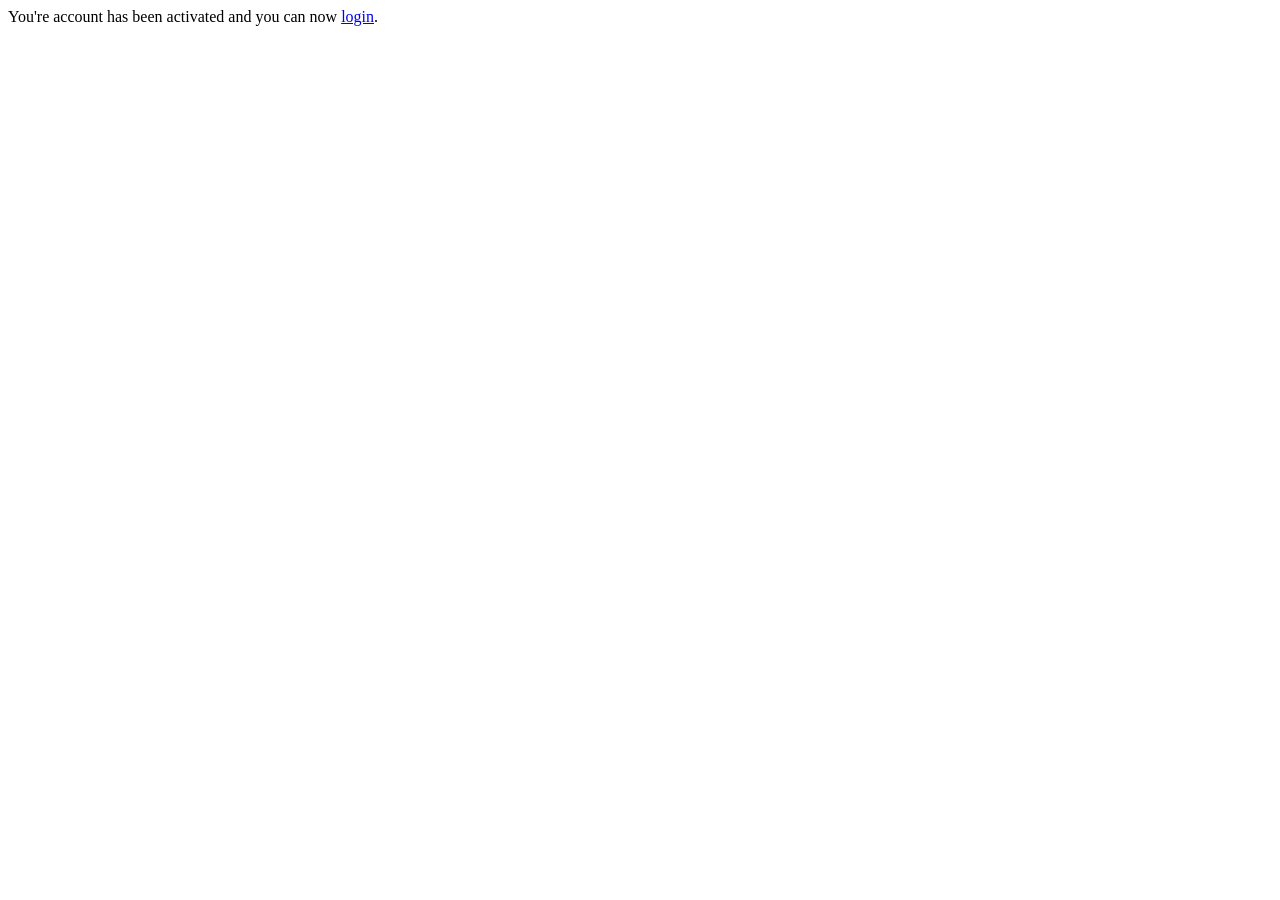
<file: src/main/resources/templates/auth/activated.html>
<!-----------------------------14.10------------------------------------>
<!-----------------------------14.10------------------------------------>
<!-----------------------------14.10------------------------------------>
<!-----------------------------14.10------------------------------------>
<!DOCTYPE html>
<html lang="en" xmlns:th="http://www.thymeleaf.org">
<head th:replace="~{layouts/main_layout :: head(title = 'Springit - User Activated')}">
</head>
<body>

<nav th:replace="~{layouts/main_layout :: nav}"></nav>
<div th:replace="~{layouts/main_layout :: jumbotron}"></div>

<div class="container">

    <div class="row">
        <div class="col-md-3"></div>
        <div class="col-md-6 alert alert-success" role="alert" >
            You're account has been activated and you can now <a href="#" th:href="@{/login}">login</a>.
        </div>
        <div class="col-md-3"></div>
    </div>

</div>

</body>
</html>
</file>
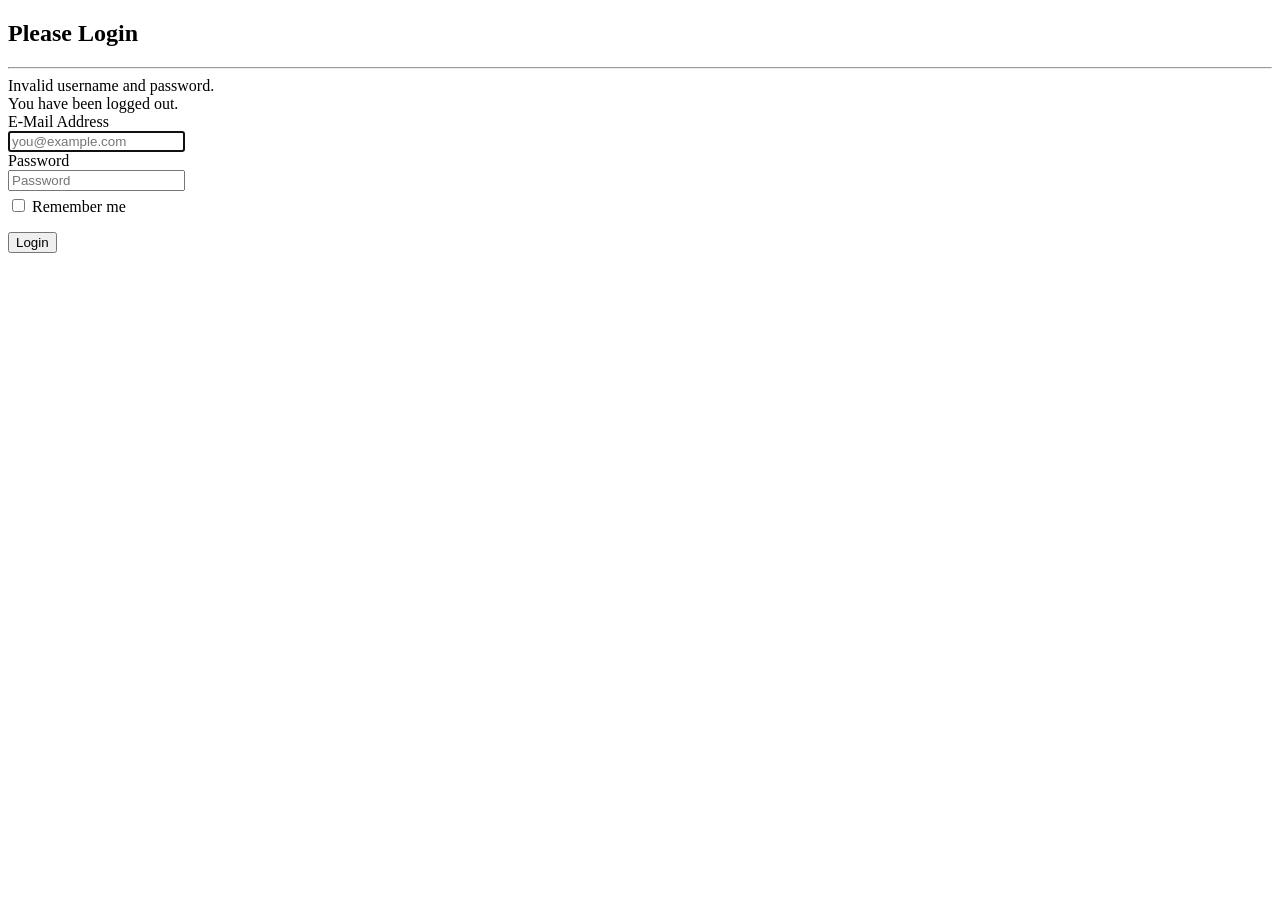
<file: src/main/resources/templates/auth/login.html>
<!DOCTYPE html>
<html lang="en" xmlns:th="http://www.thymeleaf.org">
<head th:replace="~{layouts/main_layout :: head(title = 'Springit - Login')}">
</head>
<body>

<nav th:replace="~{layouts/main_layout :: nav}"></nav>
<div th:replace="~{layouts/main_layout :: jumbotron}"></div>

<div class="container">

    <!-- login -->
    <form class="form-horizontal" role="form" method="POST" th:action="@{/login}">
        <div class="row">
            <div class="col-md-3"></div>
            <div class="col-md-6">
                <h2>Please Login</h2>
                <hr>
                <div class="alert alert-danger" th:if="${param.error != null}">
                    Invalid username and password.
                </div>
                <div class="alert alert-success" th:if="${param.logout != null}">
                    You have been logged out.
                </div>
            </div>
            <div class="col-md-3"></div>
        </div>
        <div class="row">
            <div class="col-md-3"></div>
            <div class="col-md-6">
                <div class="form-group has-danger">
                    <label class="sr-only" for="email">E-Mail Address</label>
                    <div class="input-group mb-2 mr-sm-2 mb-sm-0">
                        <div class="input-group-addon" style="width: 2.6rem"><i class="fa fa-at"></i></div>
                        <input type="text" name="email" class="form-control" id="email" placeholder="you@example.com" required autofocus>
                    </div>
                </div>
            </div>
            <div class="col-md-3"></div>
        </div>
        <div class="row">
            <div class="col-md-3"></div>
            <div class="col-md-6">
                <div class="form-group">
                    <label class="sr-only" for="password">Password</label>
                    <div class="input-group mb-2 mr-sm-2 mb-sm-0">
                        <div class="input-group-addon" style="width: 2.6rem"><i class="fa fa-key"></i></div>
                        <input type="password" name="password" class="form-control" id="password" placeholder="Password" required>
                    </div>
                </div>
            </div>
            <div class="col-md-3"></div>
        </div>
        <div class="row">
            <div class="col-md-3"></div>
            <div class="col-md-6" style="padding-top: .35rem">
                <div class="form-check mb-2 mr-sm-2 mb-sm-0">
                    <label class="form-check-label">
                        <input id="remember-me" name="remember-me" class="form-check-input" type="checkbox" >
                        <span style="padding-bottom: .15rem">Remember me</span>
                    </label>
                </div>
            </div>
            <div class="col-md-3"></div>
        </div>
        <div class="row" style="padding-top: 1rem">
            <div class="col-md-3"></div>
            <div class="col-md-6">
                <button type="submit" class="btn btn-success"><i class="fas fa-sign-in-alt"></i> Login</button>
                <!-- <a class="btn btn-link" href="forgotPassword.html">Forgot Your Password?</a> -->
            </div>
            <div class="col-md-3"></div>
        </div>
    </form>

</div>

</body>
</html>
</file>
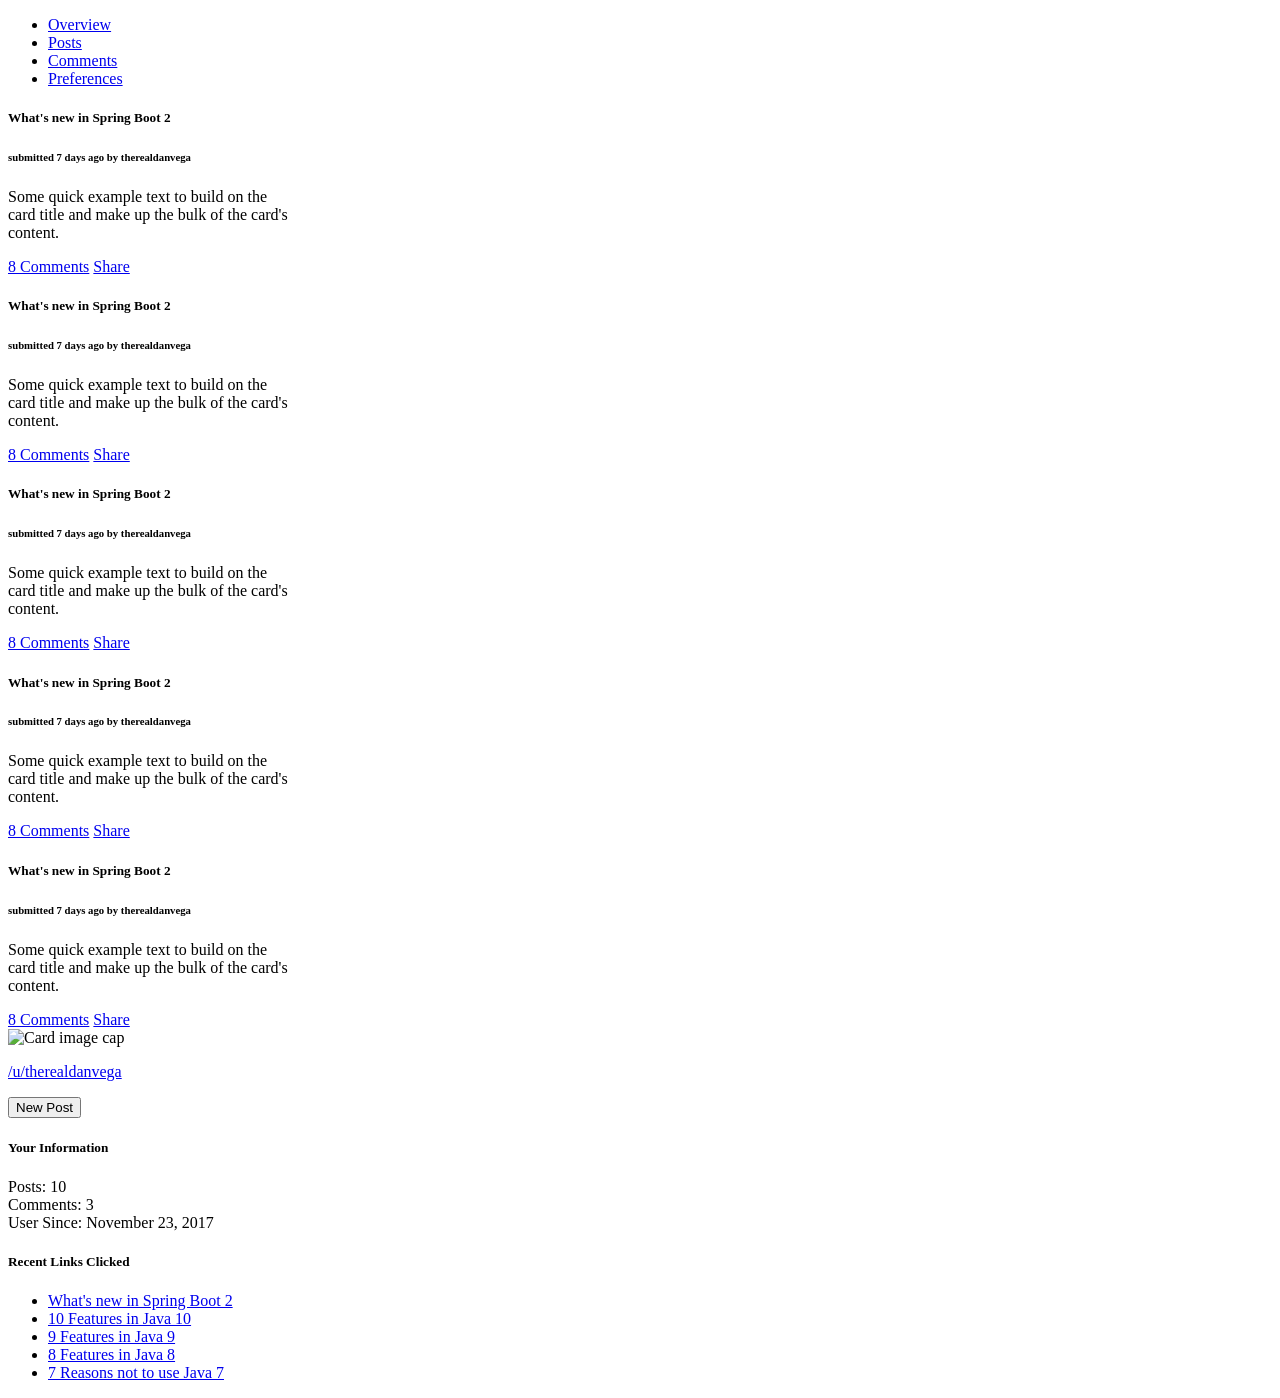
<file: src/main/resources/templates/auth/profile.html>
<!DOCTYPE html>
<html lang="en" xmlns:th="http://www.thymeleaf.org">
<head th:replace="~{layouts/main_layout :: head(title = 'Springit - Account Profile Page')}">
</head>
<body>

<nav th:replace="~{layouts/main_layout :: nav}"></nav>
<div th:replace="~{layouts/main_layout :: jumbotron}"></div>

<!-- profile -->
<div id="profile" class="container">

    <div class="row">
        <ul class="nav">
            <li class="nav-item">
                <a class="nav-link active" href="#">Overview</a>
            </li>
            <li class="nav-item">
                <a class="nav-link" href="#">Posts</a>
            </li>
            <li class="nav-item">
                <a class="nav-link" href="#">Comments</a>
            </li>
            <li class="nav-item">
                <a class="nav-link" href="#">Preferences</a>
            </li>
        </ul>
    </div>

    <div class="row">

        <div class="col-8">
            <div class="row">
                <div class="card col-12" style="width: 18rem;">
                    <div class="card-body">
                        <h5 class="card-title">What's new in Spring Boot 2</h5>
                        <h6 class="card-subtitle mb-2 text-muted">submitted 7 days ago by therealdanvega</h6>
                        <p class="card-text">Some quick example text to build on the card title and make up the bulk of the card's content.</p>
                        <a href="#" class="card-link">8 Comments</a>
                        <a href="#" class="card-link">Share</a>
                    </div>
                </div>
            </div>
            <div class="row">
                <div class="card col-12" style="width: 18rem;">
                    <div class="card-body">
                        <h5 class="card-title">What's new in Spring Boot 2</h5>
                        <h6 class="card-subtitle mb-2 text-muted">submitted 7 days ago by therealdanvega</h6>
                        <p class="card-text">Some quick example text to build on the card title and make up the bulk of the card's content.</p>
                        <a href="#" class="card-link">8 Comments</a>
                        <a href="#" class="card-link">Share</a>
                    </div>
                </div>
            </div>
            <div class="row">
                <div class="card col-12" style="width: 18rem;">
                    <div class="card-body">
                        <h5 class="card-title">What's new in Spring Boot 2</h5>
                        <h6 class="card-subtitle mb-2 text-muted">submitted 7 days ago by therealdanvega</h6>
                        <p class="card-text">Some quick example text to build on the card title and make up the bulk of the card's content.</p>
                        <a href="#" class="card-link">8 Comments</a>
                        <a href="#" class="card-link">Share</a>
                    </div>
                </div>
            </div>
            <div class="row">
                <div class="card col-12" style="width: 18rem;">
                    <div class="card-body">
                        <h5 class="card-title">What's new in Spring Boot 2</h5>
                        <h6 class="card-subtitle mb-2 text-muted">submitted 7 days ago by therealdanvega</h6>
                        <p class="card-text">Some quick example text to build on the card title and make up the bulk of the card's content.</p>
                        <a href="#" class="card-link">8 Comments</a>
                        <a href="#" class="card-link">Share</a>
                    </div>
                </div>
            </div>
            <div class="row">
                <div class="card col-12" style="width: 18rem;">
                    <div class="card-body">
                        <h5 class="card-title">What's new in Spring Boot 2</h5>
                        <h6 class="card-subtitle mb-2 text-muted">submitted 7 days ago by therealdanvega</h6>
                        <p class="card-text">Some quick example text to build on the card title and make up the bulk of the card's content.</p>
                        <a href="#" class="card-link">8 Comments</a>
                        <a href="#" class="card-link">Share</a>
                    </div>
                </div>
            </div>
        </div>
        <!-- Right Side -->
        <div class="col-3 offset-1">
            <div class="row">
                <div class="card col-12">
                    <img class="card-img-top" th:src="@{/images/profile_small.png}" alt="Card image cap">
                    <div class="card-body">
                        <p class="card-text">
                            <a href="/u/therealdanvega">/u/therealdanvega</a>
                        </p>
                        <a href="../link/submit.html"><button type="button" class="btn btn-primary btn-lg btn-block">New Post</button></a>
                    </div>
                </div>
            </div>
            <div class="row">
                <div class="card col-12">
                    <!-- <img class="card-img-top" src="..." alt="Card image cap"> -->
                    <div class="card-body">
                        <h5 class="card-title">Your Information</h5>
                        <p class="card-text">
                            Posts: 10<br/>
                            Comments: 3<br/>
                            User Since: November 23, 2017<br/>
                        </p>
                    </div>
                </div>
            </div>
            <div class="row">
                <div class="card col-12">
                    <h5 class="card-title recentLinks">Recent Links Clicked</h5>
                    <ul class="list-group list-group-flush">
                        <li class="list-group-item"><a href="#">What's new in Spring Boot 2</a></li>
                        <li class="list-group-item"><a href="#">10 Features in Java 10</a></li>
                        <li class="list-group-item"><a href="#">9 Features in Java 9</a></li>
                        <li class="list-group-item"><a href="#">8 Features in Java 8</a></li>
                        <li class="list-group-item"><a href="#">7 Reasons not to use Java 7</a></li>
                    </ul>
                </div>
            </div>
        </div>

    </div> <!-- // row -->

</div><!-- // profile -->

</body>
</html>
</file>
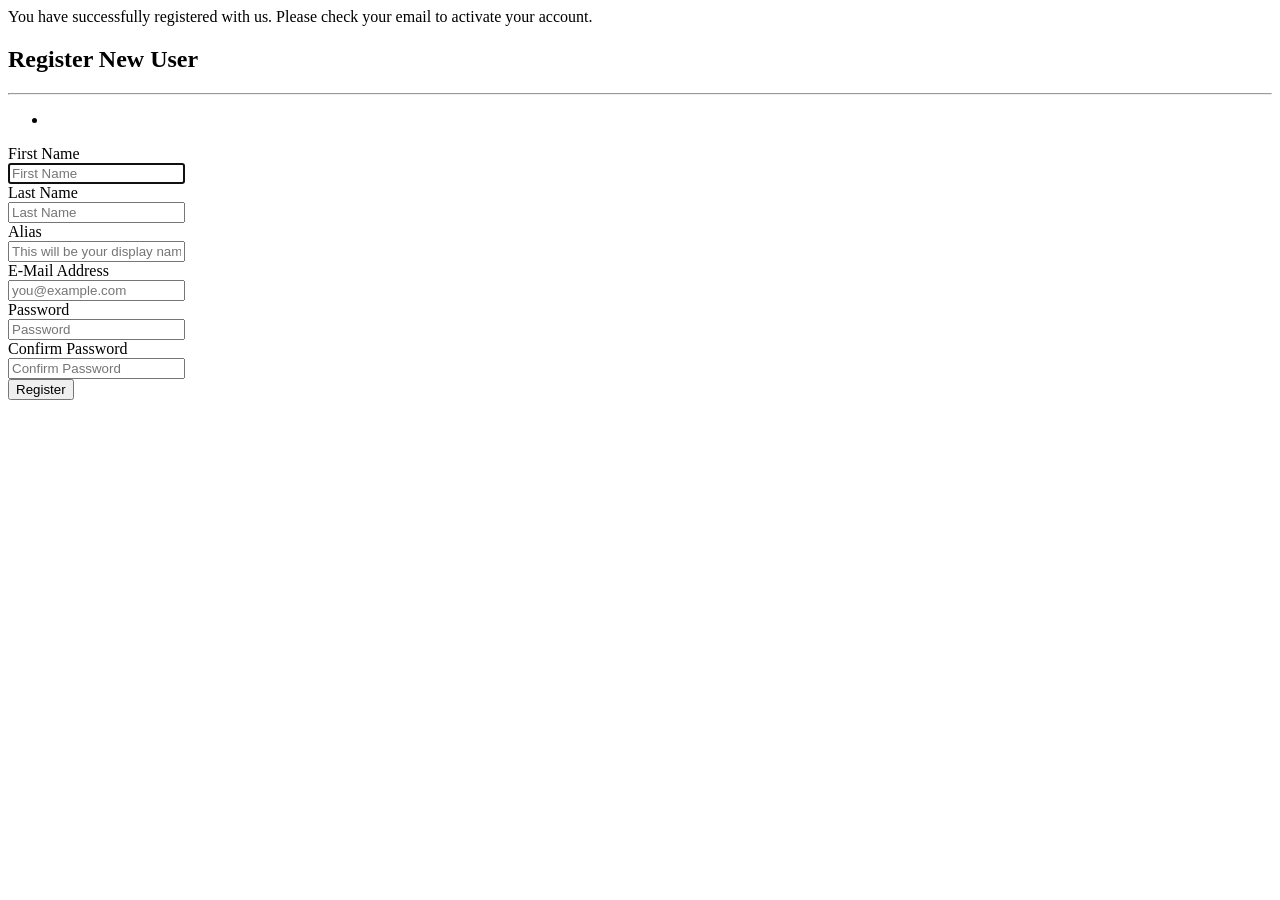
<file: src/main/resources/templates/auth/register.html>
<!DOCTYPE html>
<html lang="en" xmlns:th="http://www.thymeleaf.org">
<head th:replace="~{layouts/main_layout :: head(title = 'Springit - Register for an account')}">
</head>
<body>
<nav th:replace="~{layouts/main_layout :: nav}"></nav>
<div th:replace="~{layouts/main_layout :: jumbotron}"></div>

<div class="row" th:if="${success}">
    <div class="col-md-3"></div>
    <div class="col-md-6 alert alert-success" role="alert" >
        You have successfully registered with us. Please check your email to activate your account.
    </div>
    <div class="col-md-3"></div>
</div>

<!-- User Registration form -->
<form class="form-horizontal" role="form" method="POST" th:action="@{/register}" th:object="${user}" th:if="!${success}">
    <div class="row">
        <div class="col-md-3"></div>
        <div class="col-md-6">
            <h2>Register New User</h2>
            <hr>
        </div>
    </div>
    <div class="row" th:if="${validationErrors}">
        <div class="col-md-3"></div>
        <div class="col-md-6">
            <span class="text-danger align-middle">
                <ul th:each="error : ${validationErrors}">
                    <li th:text="${error.getDefaultMessage()}"></li>
                </ul>
            </span>
        </div>
    </div>
    <div class="row">
        <div class="col-md-3 field-label-responsive">
            <label for="first-name">First Name</label>
        </div>
        <div class="col-md-6">
            <div class="form-group">
                <div class="input-group mb-2 mr-sm-2 mb-sm-0">
                    <div class="input-group-addon" style="width: 2.6rem"><i class="fa fa-user"></i></div>
                    <input type="text"
                           name="first-name"
                           class="form-control"
                           id="first-name"
                           placeholder="First Name"
                           th:field="*{firstName}"
                           required autofocus>
                </div>
            </div>
        </div>
    </div>
    <div class="row">
        <div class="col-md-3 field-label-responsive">
            <label for="last-name">Last Name</label>
        </div>
        <div class="col-md-6">
            <div class="form-group">
                <div class="input-group mb-2 mr-sm-2 mb-sm-0">
                    <div class="input-group-addon" style="width: 2.6rem"><i class="fa fa-user"></i></div>
                    <input type="text"
                           name="last-name"
                           class="form-control"
                           id="last-name"
                           placeholder="Last Name"
                           th:field="*{lastName}"
                           required autofocus>
                </div>
            </div>
        </div>
    </div>
    <div class="row">
        <div class="col-md-3 field-label-responsive">
            <label for="alias">Alias</label>
        </div>
        <div class="col-md-6">
            <div class="form-group">
                <div class="input-group mb-2 mr-sm-2 mb-sm-0">
                    <div class="input-group-addon" style="width: 2.6rem"><i class="fa fa-user"></i></div>
                    <input type="text"
                           name="alias"
                           class="form-control"
                           id="alias"
                           placeholder="This will be your display name on links & comments"
                           th:field="*{alias}"
                           required autofocus>
                </div>
            </div>
        </div>
    </div>
    <div class="row">
        <div class="col-md-3 field-label-responsive">
            <label for="email">E-Mail Address</label>
        </div>
        <div class="col-md-6">
            <div class="form-group">
                <div class="input-group mb-2 mr-sm-2 mb-sm-0">
                    <div class="input-group-addon" style="width: 2.6rem"><i class="fa fa-at"></i></div>
                    <input type="text"
                           name="email"
                           class="form-control"
                           id="email"
                           placeholder="you@example.com"
                           th:field="*{email}"
                           required autofocus>
                </div>
            </div>
        </div>
    </div>
    <div class="row">
        <div class="col-md-3 field-label-responsive">
            <label for="password">Password</label>
        </div>
        <div class="col-md-6">
            <div class="form-group has-danger">
                <div class="input-group mb-2 mr-sm-2 mb-sm-0">
                    <div class="input-group-addon" style="width: 2.6rem"><i class="fas fa-key"></i></div>
                    <input type="password"
                           name="password"
                           class="form-control"
                           id="password"
                           placeholder="Password"
                           th:field="*{password}"
                           required>
                </div>
            </div>
        </div>
    </div>
    <div class="row">
        <div class="col-md-3 field-label-responsive">
            <label for="password">Confirm Password</label>
        </div>
        <div class="col-md-6">
            <div class="form-group">
                <div class="input-group mb-2 mr-sm-2 mb-sm-0">
                    <div class="input-group-addon" style="width: 2.6rem">
                        <i class="fas fa-key"></i>
                    </div>
                    <input type="password"
                           name="confirmPassword"
                           class="form-control"
                           id="confirmPassword"
                           placeholder="Confirm Password"
                           th:field="*{confirmPassword}"
                           required>
                </div>
            </div>
        </div>
    </div>
    <div class="row">
        <div class="col-md-3"></div>
        <div class="col-md-6">
            <button type="submit" class="btn btn-success"><i class="fa fa-user-plus"></i> Register</button>
        </div>
    </div>
</form>

</body>
</html>
</file>
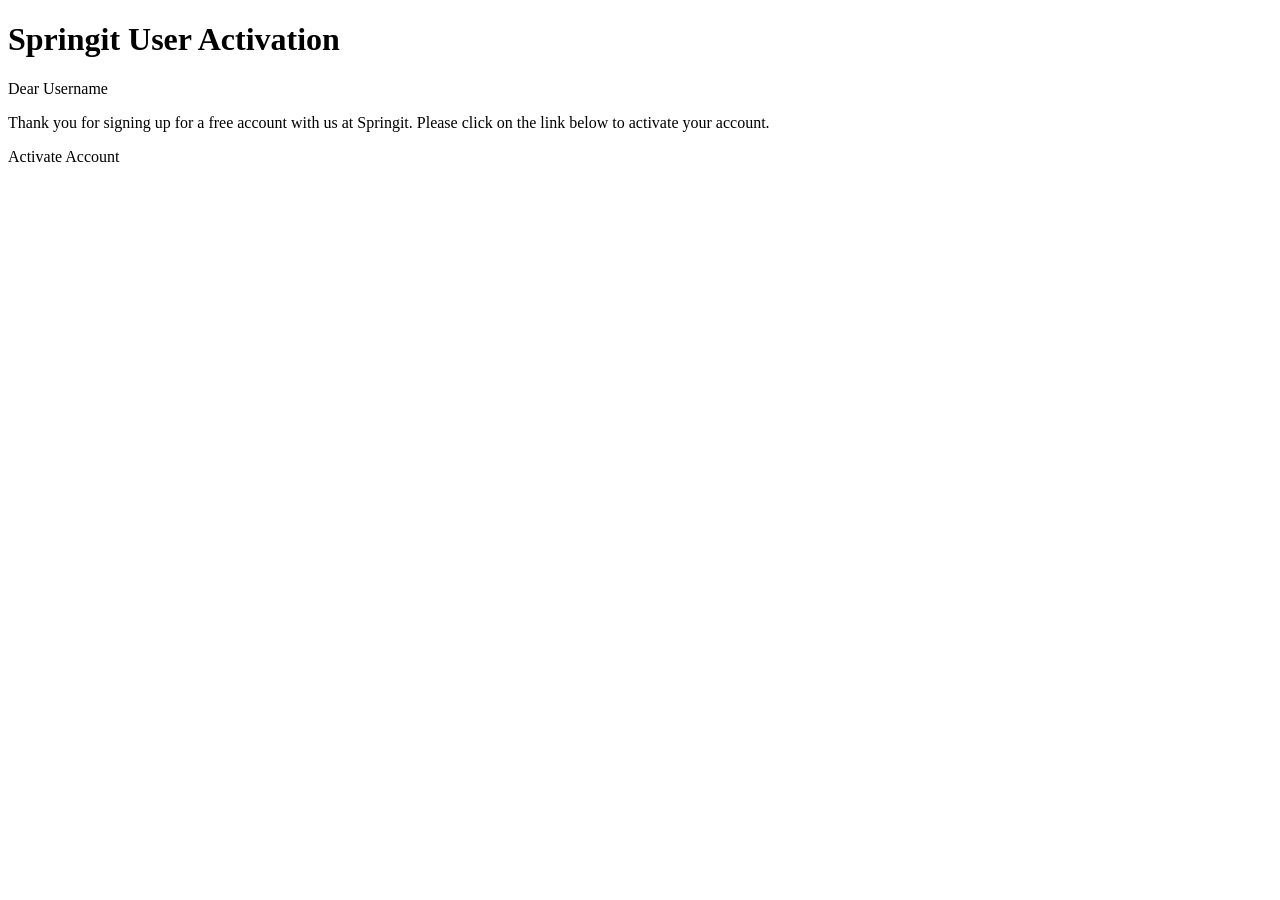
<file: src/main/resources/templates/email/activation.html>
<!DOCTYPE html>
<html lang="en" xmlns:th="http://www.thymeleaf.org">
<head>
    <meta content="text/html; charset=utf-8" http-equiv="Content-Type"/>
    <meta content="width=device-width, initial-scale=1.0" name="viewport"/>
    <title>Your Message Subject or Title</title>
</head>
<body>
<h1>Springit User Activation</h1>
<p th:text="|Dear ${user.getFullName()}|">Dear Username</p>
<p>Thank you for signing up for a free account with us at Springit. Please click on the link below to activate your
    account.</p>
<a th:href="${baseURL} + '/activate/' + ${user.getEmail()} + '/' + ${user.getActivationCode()}">Activate Account</a>
</body>
</html>
</file>
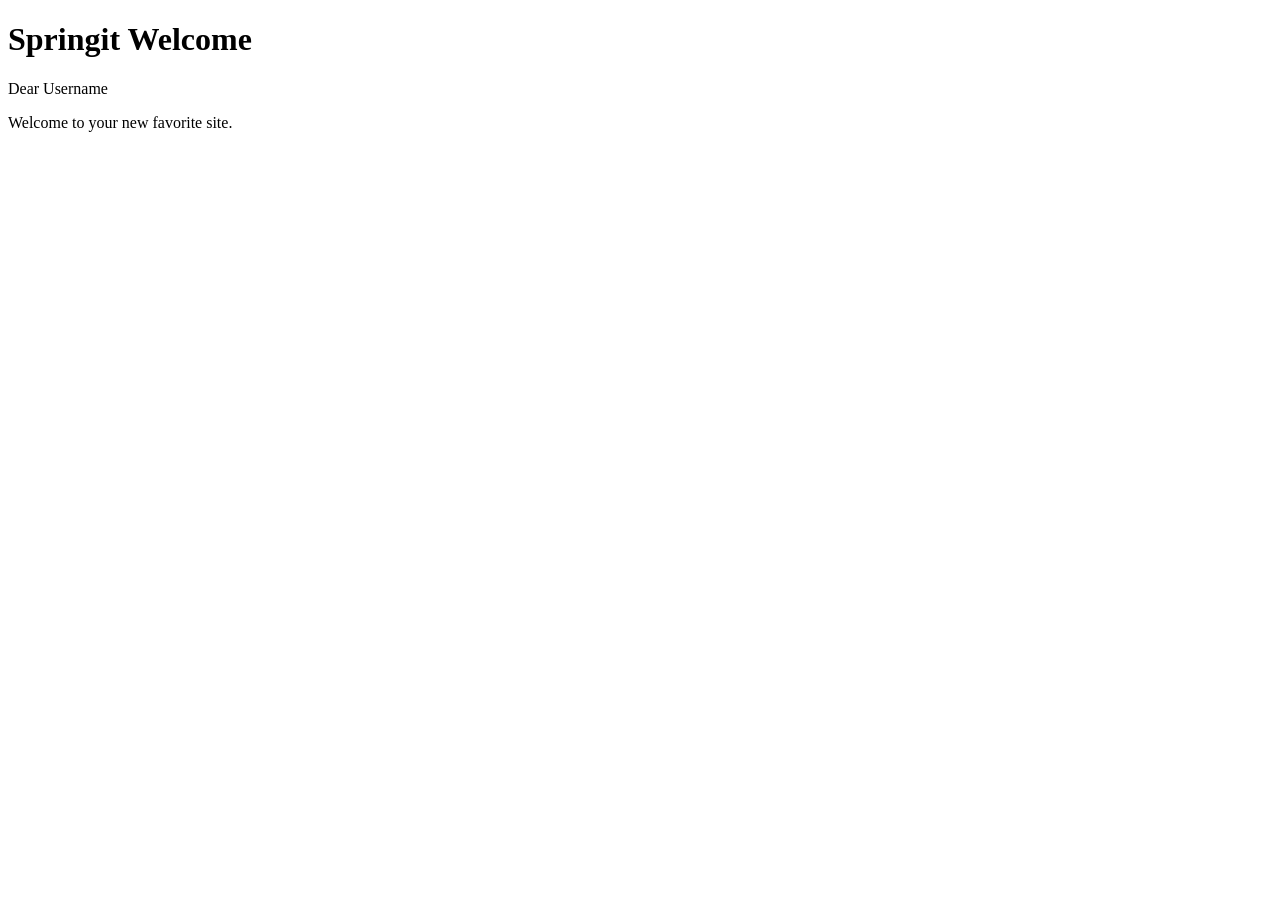
<file: src/main/resources/templates/email/welcome.html>
<!DOCTYPE html>
<html lang="en" xmlns:th="http://www.thymeleaf.org">
<head>
    <meta content="text/html; charset=utf-8" http-equiv="Content-Type"/>
    <meta content="width=device-width, initial-scale=1.0" name="viewport"/>
    <title>Your Message Subject or Title</title>
</head>
<body>
<h1>Springit Welcome</h1>
<p th:text="|Dear ${user.getFullName()}|">Dear Username</p>
<p>Welcome to your new favorite site.</p>
</body>
</html>
</file>
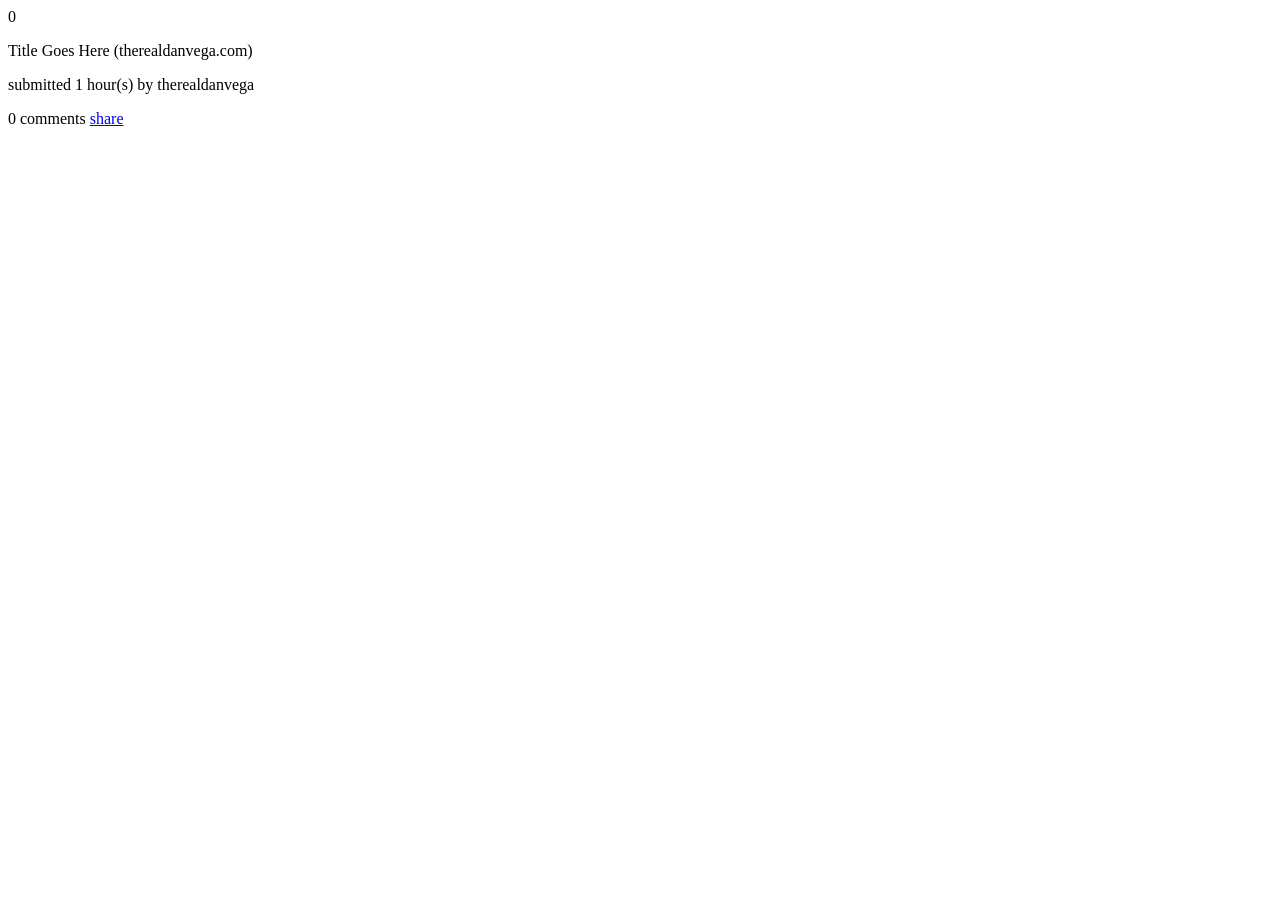
<file: src/main/resources/templates/link/list.html>
<!DOCTYPE html>
<html lang="en" xmlns:th="http://www.thymeleaf.org" xmlns:sec="http://www.thymeleaf.org/extras/spring-security">
<head th:replace="~{layouts/main_layout :: head(title='Springit - Spring Boot Reddit Clone')}">
</head>
<body>
<nav th:replace="~{layouts/main_layout :: nav}"></nav>
<div th:replace="~{layouts/main_layout :: jumbotron}"></div>

<div class="container" th:fragment="content">

    <!-- links -->
    <div class="row link" th:each="link : ${links}">
        <div class="col-1">
            <div><a class="upvote" href="#" th:data-id="${link.id}"><i class="fas fa-arrow-up"></i></a></div>
            <div><span class="votecount" th:id="|votecount-${link.id}|" th:text="${link.getVoteCount()}">0</span></div>
            <div><a class="downvote" href="#" th:data-id="${link.id}" th:disabled="true"><i
                    class="fas fa-arrow-down"></i></a></div>
        </div>
        <div class="col-11">
            <p class="title">
                <a class="title " th:href="@{'/link/' + ${link.id}}" th:text="${link.title}">
                    Title Goes Here
                </a>
                <span class="domain">(<a th:href="${link.url}" th:text="${link.getDomainName()}">therealdanvega.com</a>)</span>
            </p>
            <p class="tagline ">submitted
                <time class="live-timestamp" th:datetime="${link.getCreationDate()}"
                      th:text="${link.getPrettyTime()}" th:title="${link.getCreationDate()}">1 hour(s)
                </time>
                by
                <a class="author" th:href="@{'/u/' + ${link.getUser().getAlias()}}"
                   th:text="${link.getUser().getAlias()}">therealdanvega</a>
            </p>
            <p>
                <a class="comments" th:href="@{'/link/' + ${link.id} + '#comments'}"
                   th:text="|${link.getComments().size()} comments|"><i class="fas fa-comments"></i> 0 comments</a>
                <a class="share" href="/"><i class="fas fa-share-square"></i> share</a>
            </p>
        </div>
    </div>
</div>

<script sec:authorize="isFullyAuthenticated()">
    const allvotes = document.querySelectorAll(".upvote, .downvote");
    for (let i = 0; i < allvotes.length; i++) {
        let className = allvotes[i].className;
        allvotes[i].addEventListener('click', function (event) {
            const direction = className === 'upvote' ? 1 : -1;
            const linkID = this.getAttribute("data-id");
            const voteSum = document.getElementById('votecount-' + linkID);
            const voteSumValue = voteSum.innerHTML;
            fetch(`http://localhost:8080/vote/link/${linkID}/direction/${direction}/votecount/${voteSumValue}`)
                .then(response => response.json())
                .then(data => voteSum.innerHTML = data)
                .catch(err => console.error(err));
        });
    }
</script>
</body>
</html>
</file>
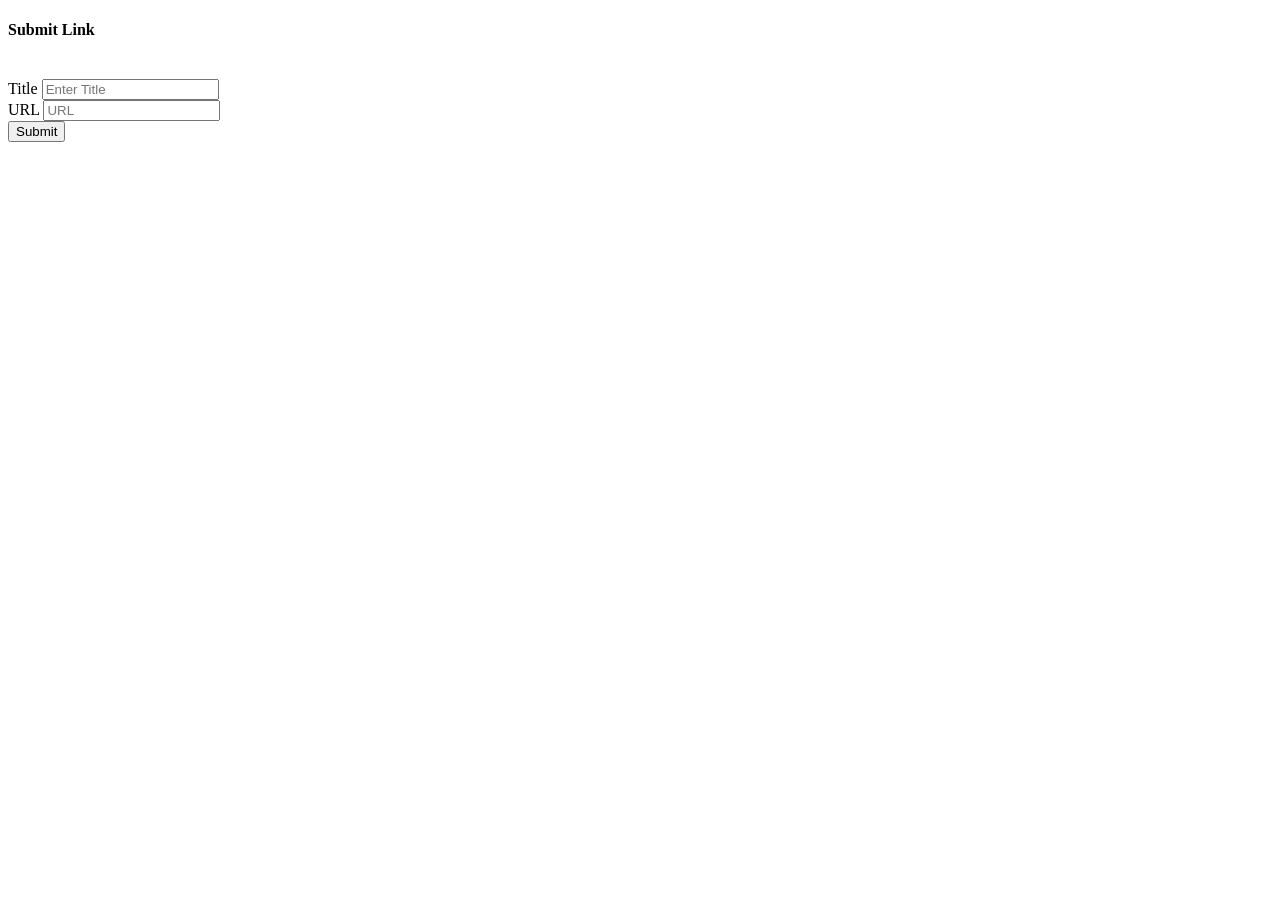
<file: src/main/resources/templates/link/submit.html>
<!DOCTYPE html>
<html lang="en" xmlns:th="http://www.thymeleaf.org">
<head th:replace="~{layouts/main_layout :: head(title='Springit - Spring Boot Reddit Clone')}">
</head>
<body>

<nav th:replace="~{layouts/main_layout :: nav}"></nav>
<div th:replace="~{layouts/main_layout :: jumbotron}"></div>

<div class="container">
    <div class="row">
        <div class="col-md-3"></div>
        <div class="col-md-6">
            <h4>Submit Link</h4>
            <br/>
            <form id="frmAddLink" method="POST" th:action="@{/link/submit}" th:object="${link}">
                <div class="form-group">
                    <label for="title">Title</label>
                    <input type="text"
                           class="form-control"
                           id="title"
                           placeholder="Enter Title"
                           required="required"
                           th:field="*{title}">
                    <small th:errors="*{title}" style="color:red;"></small>
                </div>
                <div class="form-group">
                    <label for="url">URL</label>
                    <input type="url" class="form-control" id="url" placeholder="URL" required="required"
                           th:field="*{url}">
                    <small th:errors="*{url}" style="color:red;"></small>
                </div>
                <button type="submit" class="btn btn-primary">Submit</button>
            </form>
        </div>
        <div class="col-md-3"></div>
    </div>
</div>
</body>
</html>
</file>
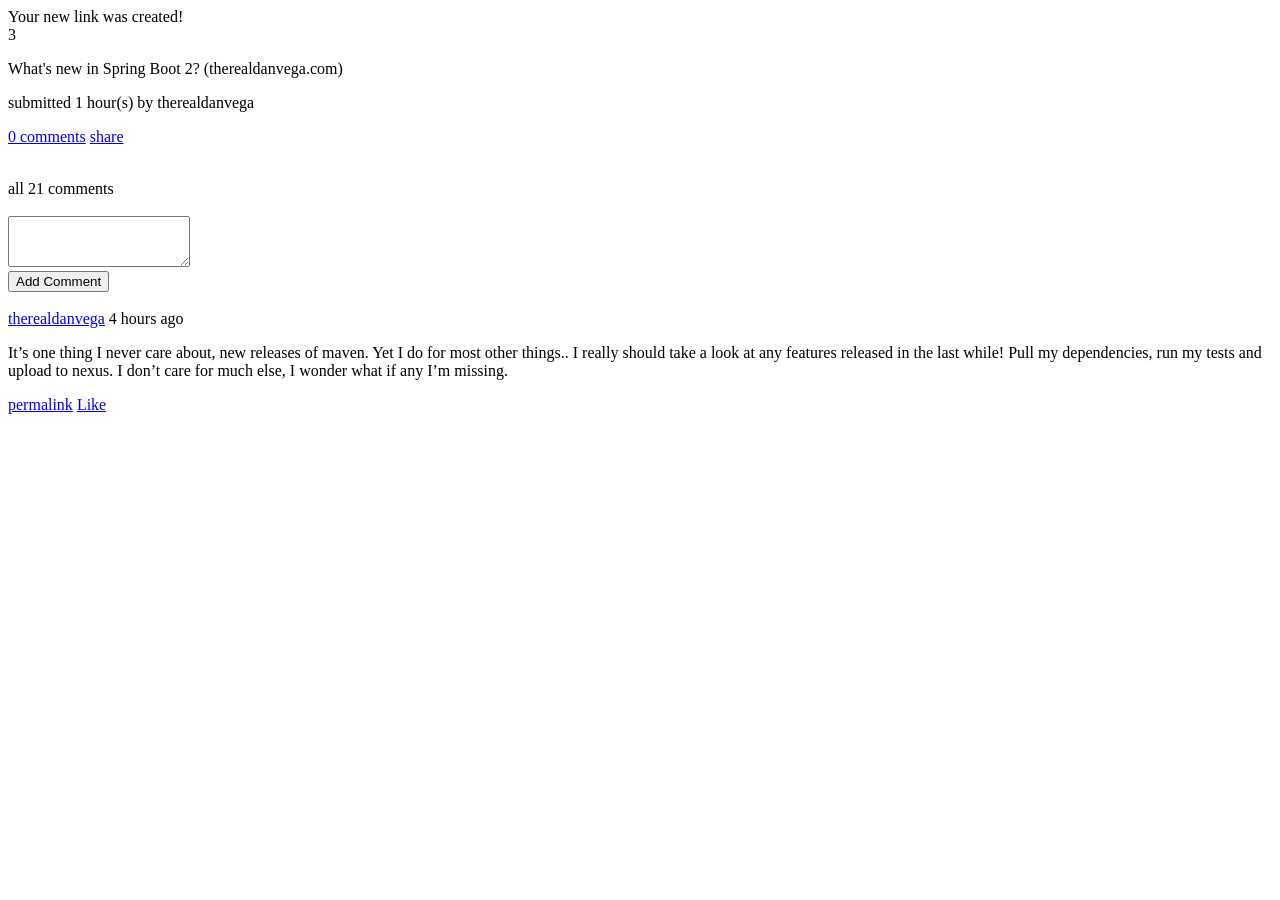
<file: src/main/resources/templates/link/view.html>
<!DOCTYPE html>
<html lang="en" xmlns:th="http://www.thymeleaf.org" xmlns:sec="http://www.thymeleaf.org/extras/spring-security">
<head th:replace="~{layouts/main_layout :: head(title = 'Springit - Spring Boot Reddit Clone')}">
</head>
<body>

<nav th:replace="~{layouts/main_layout :: nav}"></nav>
<div th:replace="~{layouts/main_layout :: jumbotron}"></div>

<div class="container">

    <div class="alert alert-success" role="alert" th:if="${success}">
        Your new link was created!
    </div>

    <!-- link -->
    <div class="row link">
        <div class="col-1">
            <div><a class="upvote" href="#"><i class="fas fa-arrow-up"></i></a></div>
            <div><span class="votecount">3</span></div>
            <div><a class="downvote" href="#"><i class="fas fa-arrow-down"></i></a></div>
        </div>
        <div class="col-11">
<!--            <p class="title">-->
<!--                <a class="title " target="_blank" th:href="@{link.url}" th:text="${link.title}">-->
<!--                    Title Goes Here-->
<!--                </a>-->
<!--                <span class="domain">(<a th:href="${link.url}" th:text="${link.getDomainName()}">therealdanvega.com</a>)</span>-->
<!--            </p>-->
            <p class="title">
                <a class="title " target="_blank" th:href="${link.url}" th:text="${link.title}">
                    What's new in Spring Boot 2?
                </a>
                <span class="domain">(<a th:href="${link.url}" th:text="${link.getDomainName()}">therealdanvega.com</a>)</span>
            </p>
            <p class="tagline ">submitted
                <time class="live-timestamp" th:datetime="${link.getCreationDate()}"
                      th:text="${link.getPrettyTime()}" th:title="${link.getCreationDate()}">1 hour(s)
                </time>
                by
<!--                <a class="author" href="/" th:text="${link.createdBy}">therealdanvega</a>-->
                <a class="author" th:href="@{'/u/' + ${link.getUser().getAlias()}}"
                   th:text="${link.getUser().getAlias()}">therealdanvega</a>
                <span class="userattrs"></span>
            </p>
            <p><a target="_blank" th:href="${link.url}" th:text="${link.url}"></a></p>
            <p>
                <a class="comments" href="/" th:text="|${link.getComments().size()} comments|"><i
                        class="fas fa-comments"></i> 0 comments</a>
                <a class="share" href="/"><i class="fas fa-share-square"></i> share</a>
            </p>
        </div>
    </div>

    <!-- link comments -->
    <div class="comments" id="comments">
        <div class="row header">
            <div class="col-1">&nbsp;</div>
            <div class="col-11 title" th:text="|all ${link.getComments().size()} comments|">
                all 21 comments
            </div>
        </div>
        <div class="row addcomment" sec:authorize="hasRole('ROLE_USER')">
            <div class="col-1">&nbsp;</div>
            <div class="col-11">
                <form id="frmAddComment" method="POST" th:action="@{/link/comments}" th:object="${comment}">
                    <input type="hidden" th:field="*{link}"/>
                    <div class="form-group">
                        <textarea class="form-control" id="comment" rows="3" th:field="*{body}"></textarea>
                    </div>
                    <button type="submit" class="btn btn-primary">Add Comment</button>
                </form>
            </div>
        </div>
        <!-- single comment -->
        <div class="row comment" th:each="comment : ${link.getComments()}">
            <div class="col-1">&nbsp;</div>
            <div class="col-11">
                <span><a href="#" th:text="${comment.getCreatedBy()}"><i class="far fa-user"></i> therealdanvega</a></span>
                <span th:text="${comment.getPrettyTime()}"><i class="far fa-clock"></i> 4 hours ago</span>
                <p class="body" th:text="${comment.getBody()}">It’s one thing I never care about, new releases of maven. Yet I do for most other things.. I really should take a look at any features released in the last while! Pull my dependencies, run my tests and upload to nexus. I don’t care for much else, I wonder what if any I’m missing.</p>
                <a href="#" class="permalink"><i class="fas fa-link"></i> permalink</a>
                <a href="#" class="like"><i class="far fa-thumbs-up"></i> Like</a>
            </div>
        </div>
    </div>
</div>
</body>
</html>
<!--////////////////////////////////////////////////////////////////////////////////////////////////-->
<!--////////////////////////////////////////////////////////////////////////////////////////////////-->
<!--////////////////////////////////////////////////////////////////////////////////////////////////-->

<!--<!DOCTYPE html>-->
<!--<html lang="en" xmlns:sec="http://www.thymeleaf.org/extras/spring-security" xmlns:th="http://www.thymeleaf.org">-->
<!--<head th:replace="~{layouts/main_layout :: head(title = 'Springit - Spring Boot Reddit Clone')}">-->
<!--</head>-->
<!--<body>-->

<!--<nav th:replace="~{layouts/main_layout :: nav}"></nav>-->
<!--<div th:replace="~{layouts/main_layout :: jumbotron}"></div>-->

<!--<div class="container">-->

<!--    <div class="alert alert-success" role="alert" th:if="${success}">-->
<!--        Your new link was created!-->
<!--    </div>-->

<!--    &lt;!&ndash; link &ndash;&gt;-->
<!--    <div class="row link">-->
<!--        <div class="col-1">-->
<!--            <div><a class="upvote" href="#"><i class="fas fa-arrow-up"></i></a></div>-->
<!--            <div><span class="votecount">3</span></div>-->
<!--            <div><a class="downvote" href="#"><i class="fas fa-arrow-down"></i></a></div>-->
<!--        </div>-->
<!--        <div class="col-11">-->
<!--            <p class="title">-->
<!--                <a class="title " target="_blank" th:href="${link.url}" th:text="${link.title}">-->
<!--                    What's new in Spring Boot 2?-->
<!--                </a>-->
<!--                <span class="domain">(<a th:href="${link.url}" th:text="${link.getDomainName()}">therealdanvega.com</a>)</span>-->
<!--            </p>-->
<!--            <p class="tagline ">submitted-->
<!--                <time class="live-timestamp" th:datetime="${link.getCreationDate()}"-->
<!--                      th:text="${link.getPrettyTime()}" th:title="${link.getCreationDate()}">1 hour(s)-->
<!--                </time>-->
<!--                by-->
<!--                <a class="author" th:href="@{'/u/' + ${link.getUser().getAlias()}}"-->
<!--                   th:text="${link.getUser().getAlias()}">therealdanvega</a>-->
<!--                <span class="userattrs"></span>-->
<!--            </p>-->
<!--            <p><a target="_blank" th:href="${link.url}" th:text="${link.url}"></a></p>-->
<!--            <p>-->
<!--                <a class="comments" href="/" th:text="|${link.getComments().size()} comments|"><i-->
<!--                        class="fas fa-comments"></i> 0 comments</a>-->
<!--                <a class="share" href="#"><i class="fas fa-share-square"></i> share</a>-->
<!--            </p>-->
<!--        </div>-->
<!--    </div>-->

<!--    &lt;!&ndash;    &lt;!&ndash; link comments &ndash;&gt;&ndash;&gt;-->
<!--    &lt;!&ndash;    <div id="comments" class="comments">&ndash;&gt;-->
<!--    &lt;!&ndash;        <div class="row header">&ndash;&gt;-->
<!--    &lt;!&ndash;            <div class="col-1">&nbsp;</div>&ndash;&gt;-->
<!--    &lt;!&ndash;            <div class="col-11 title" th:text="|all ${link.getComments().size()} comments|">&ndash;&gt;-->
<!--    &lt;!&ndash;                all 21 comments&ndash;&gt;-->
<!--    &lt;!&ndash;            </div>&ndash;&gt;-->
<!--    &lt;!&ndash;        </div>&ndash;&gt;-->
<!--    &lt;!&ndash;        <div class="row addcomment" sec:authorize="hasRole('ROLE_USER')">&ndash;&gt;-->
<!--    &lt;!&ndash;            <div class="col-1">&nbsp;</div>&ndash;&gt;-->
<!--    &lt;!&ndash;            <div class="col-11">&ndash;&gt;-->
<!--    &lt;!&ndash;                <form id="frmAddComment" method="POST" th:action="@{/link/comments}" th:object="${comment}">&ndash;&gt;-->
<!--    &lt;!&ndash;                    <input type="hidden" th:field="*{link}"/>&ndash;&gt;-->
<!--    &lt;!&ndash;                    <div class="form-group">&ndash;&gt;-->
<!--    &lt;!&ndash;                        <textarea class="form-control" id="comment" rows="3" th:field="*{body}"></textarea>&ndash;&gt;-->
<!--    &lt;!&ndash;                    </div>&ndash;&gt;-->
<!--    &lt;!&ndash;                    <button type="submit" class="btn btn-primary">Add Comment</button>&ndash;&gt;-->
<!--    &lt;!&ndash;                </form>&ndash;&gt;-->
<!--    &lt;!&ndash;            </div>&ndash;&gt;-->
<!--    &lt;!&ndash;        </div>&ndash;&gt;-->
<!--    &lt;!&ndash;        &lt;!&ndash; single comment &ndash;&gt;&ndash;&gt;-->
<!--    &lt;!&ndash;        <div class="row comment" th:each="comment : ${link.getComments()}">&ndash;&gt;-->
<!--    &lt;!&ndash;            <div class="col-1">&nbsp;</div>&ndash;&gt;-->
<!--    &lt;!&ndash;            <div class="col-11">&ndash;&gt;-->
<!--    &lt;!&ndash;                <span><a href="#" th:text="${comment.getCreatedBy()}"><i class="far fa-user"></i> therealdanvega</a></span>&ndash;&gt;-->
<!--    &lt;!&ndash;                <span th:text="${comment.getPrettyTime()}"><i class="far fa-clock"></i> 4 hours ago</span>&ndash;&gt;-->
<!--    &lt;!&ndash;                <p class="body" th:text="${comment.getBody()}">It’s one thing I never care about, new releases of maven. Yet I do for most other things.. I really should take a look at any features released in the last while! Pull my dependencies, run my tests and upload to nexus. I don’t care for much else, I wonder what if any I’m missing.</p>&ndash;&gt;-->
<!--    &lt;!&ndash;                <a href="#" class="permalink"><i class="fas fa-link"></i> permalink</a>&ndash;&gt;-->
<!--    &lt;!&ndash;                <a href="#" class="like"><i class="far fa-thumbs-up"></i> Like</a>&ndash;&gt;-->
<!--    &lt;!&ndash;            </div>&ndash;&gt;-->
<!--    &lt;!&ndash;        </div>&ndash;&gt;-->

<!--    &lt;!&ndash;    </div>&ndash;&gt;-->

<!--    &lt;!&ndash; link comments &ndash;&gt;-->
<!--    <div class="comments" id="comments">-->
<!--        <div class="row header">-->
<!--            <div class="col-1">&nbsp;</div>-->
<!--            <div class="col-11 title" th:text="|all ${link.getComments().size()} comments|">-->
<!--                all 21 comments-->
<!--            </div>-->
<!--        </div>-->
<!--        <div class="row addcomment" sec:authorize="hasRole('ROLE_USER')">-->
<!--            <div class="col-1">&nbsp;</div>-->
<!--            <div class="col-11">-->
<!--                <form id="frmAddLink" method="POST" th:action="@{/link/comments}" th:object="${comment}">-->
<!--                    <input th:field="*{link}" type="hidden"/>-->
<!--                    <div class="form-group">-->
<!--                        <textarea class="form-control" id="comment" rows="3" th:field="*{body}"></textarea>-->
<!--                    </div>-->
<!--                    <button class="btn btn-primary" type="submit">Add Comment</button>-->
<!--                </form>-->
<!--            </div>-->
<!--        </div>-->
<!--        &lt;!&ndash; single comment &ndash;&gt;-->
<!--        <div class="row comment" th:each="comment : ${link.getComments()}">-->
<!--            <div class="col-1">&nbsp;</div>-->
<!--            <div class="col-11">-->
<!--                <span><a href="#" th:text="${comment.getCreatedBy()}"><i-->
<!--                        class="far fa-user"></i> therealdanvega</a></span>-->
<!--                <span th:text="${comment.getPrettyTime()}"><i class="far fa-clock"></i> 4 hours ago</span>-->
<!--                <p class="body" th:text="${comment.getBody()}">It’s one thing I never care about, new releases of maven.-->
<!--                    Yet I do for most other things.. I really should take a look at any features released in the last-->
<!--                    while! Pull my dependencies, run my tests and upload to nexus. I don’t care for much else, I wonder-->
<!--                    what if any I’m missing.</p>-->
<!--                <a class="permalink" href="#"><i class="fas fa-link"></i> permalink</a>-->
<!--                <a class="like" href="#"><i class="far fa-thumbs-up"></i> Like</a>-->
<!--            </div>-->
<!--        </div>-->
<!--    </div>-->

<!--</div>-->

<!--<br/><br/>-->

<!--</body>-->
<!--</html>-->
</file>
